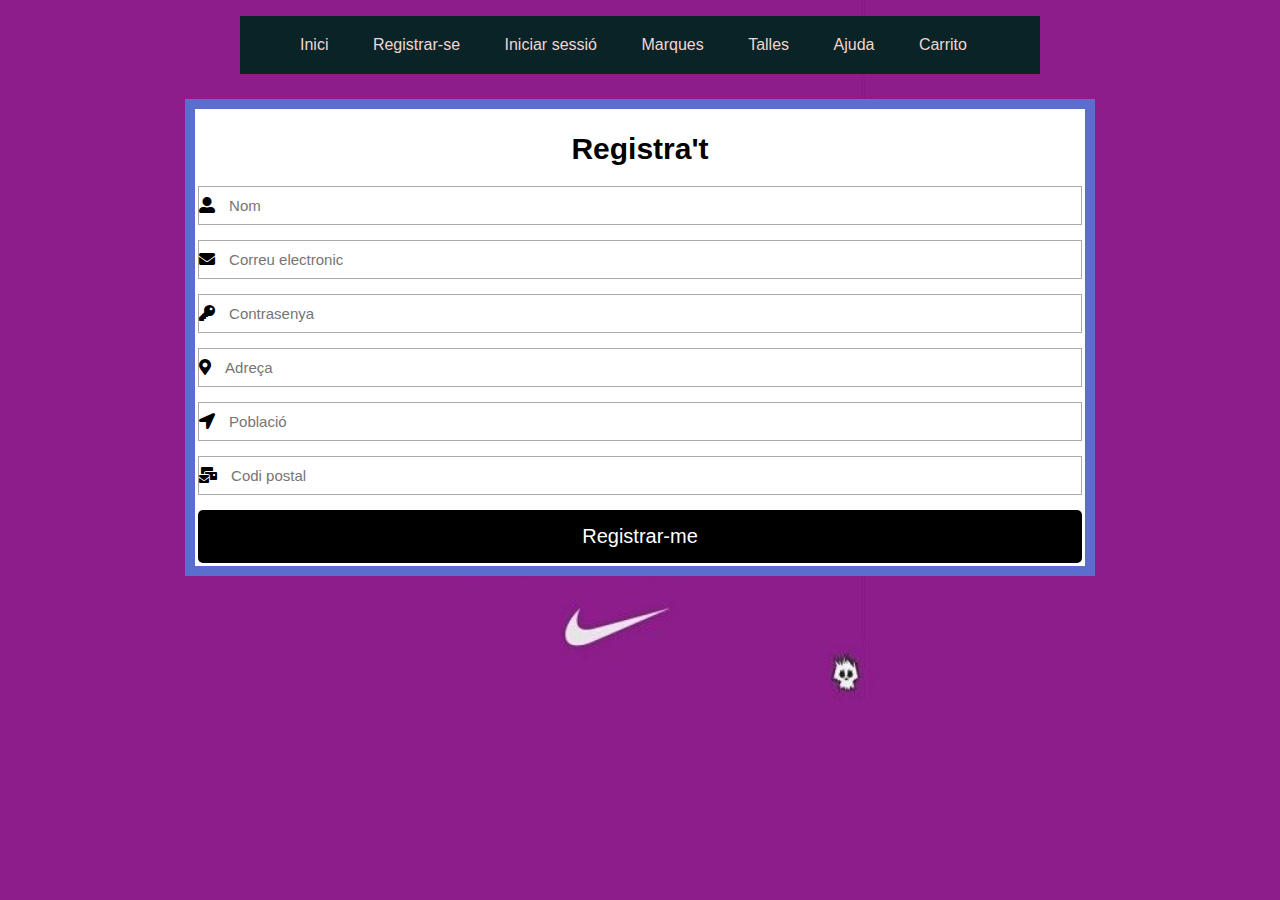
<file: Formulari.html>
<!DOCTYPE html>
<html lang="en">
<head>
    <meta charset="UTF-8">
    <title>ERSC sneakers</title>
    <link rel="stylesheet" type ="text/css" href="formulari.css">
    <link rel="stylesheet" href="https://use.fontawesome.com/releases/v5.6.3/css/all.css">
    <script src ="formulari.js"></script>

</head>
<body>

<header>
    <nav class="menu"><ul>
        <li><a href="index.html">Inici</a></li>
        <li><a href="Formulari.html">Registrar-se</a></li>
        <li><a href="iniciarSessio.html">Iniciar sessió</a></li>
        <li><a href="index.html">Marques</a>
            <ul><li><a href="index.html">Nike</a></li>
                <li><a href="index.html">Adidas</a></li>
                <li><a href="index.html">Vans</a></li>
                <li><a href="index.html">Jordan</a></li></ul>
        </li>
        <li><a href="talles.html">Talles</a></li>
        <li><a href="index.html">Ajuda</a></li>
        <li><a href="index.html">Carrito</a></li>
    </ul></nav>

</header>

<div id="d1">


    <section>
        <form method="post" action="" onsubmit="return confirmaRegistre();" class="formulario">

            <h1>Registra't</h1>
            <div id ="contenidor">

                <div class="input-contenedor">
                    <i class="fas fa-user-alt"></i>
                    <input type="text" minlength="1" placeholder="Nom" required>
                </div>
                <div class="input-contenedor">
                    <i class="fas fa-envelope"></i>
                    <input type="email" minlength="1" placeholder="Correu electronic" required>
                </div>
                <div class="input-contenedor">
                    <i class="fas fa-key"></i>
                    <input type="password" minlength="1" placeholder="Contrasenya" required>
                </div>
                <div class="input-contenedor">
                    <i class="fas fa-map-marker-alt"></i>
                    <input type="text"  maxlength="30" minlength="1" placeholder="Adreça" required>
                </div>
                <div class="input-contenedor">
                    <i class="fas fa-location-arrow"></i>
                    <input type="text" maxlength="30" minlength="1" placeholder="Població" required>
                </div>
                <div class="input-contenedor">
                    <i class="fas fa-mail-bulk"></i>
                    <input type="text" maxlenght="5" minleght="5" pattern="^[0-9]+$" placeholder="Codi postal">
                </div>

                <input type="submit" value="Registrar-me" class="button"/>

            </div>
        </form>
    </section>

</div>

</body>
</html>
</file>
<file: formulari.css>
body{

    background-image: url("Fotos/fons.jpg");
    background-repeat: no-repeat;
    background-attachment: fixed;
    background-size: cover;
    background-position: center center;
    font-family: arial, helvetica;
}

nav{
    list-style: none;
    padding: 0;
    background: #092327;
    width: 100%;
    max-width:800px;
    margin: auto;
}
nav a{
    text-decoration:none;
    color:#F0D7D1;
    padding:20px;
    display:block;}

nav li{
    display:inline-block;
    text-align:center;
    display:inline-block;
    width:20x;
    height:px;
    padding:;
    text-align:center;
    color:#fff;
    position:relative;
}

nav li:hover{
    background-color:#ef8354;
}

nav li ul li{
    background: #092327;
    width:100px;
}

nav li>ul{
    display:none;
}

nav li:hover>ul{
    display:block;
    position:absolute;
    top:58px;
    left:-40px;
}


.formulario{
    display:block;
    margin:auto;
}

.formulario{
    box-sizing: content-box;
    width: 70%;
    border: solid #5B6DCD 10px;
    padding: 5px;
}

.contenidor{
    width: 50%;
    padding: 15px;
}

.formulario{
    background: white;
    margin-top: 25px;
    padding: 3px;
}

h1{
    text-align: center;
    color: black;
    font-size: 30px;
}

input[type="text"],[type="password"],[type="email"]{
    font-size: 15px;
    width: 82%;
    padding: 10px;
    border:none
}

.input-contenedor{
    margin-bottom: 15px;
    border: 1px solid #aaa;
}

.icon{
    min-width: 50px;
    text-align: center;
    color: #999;
}

.button{
    border: none;
    width: 100%;
    color: white;
    font-size: 20px;
    background: black;
    padding: 15px 20px;
    border-radius: 5px;
    cursor: pointer;
}
</file>
